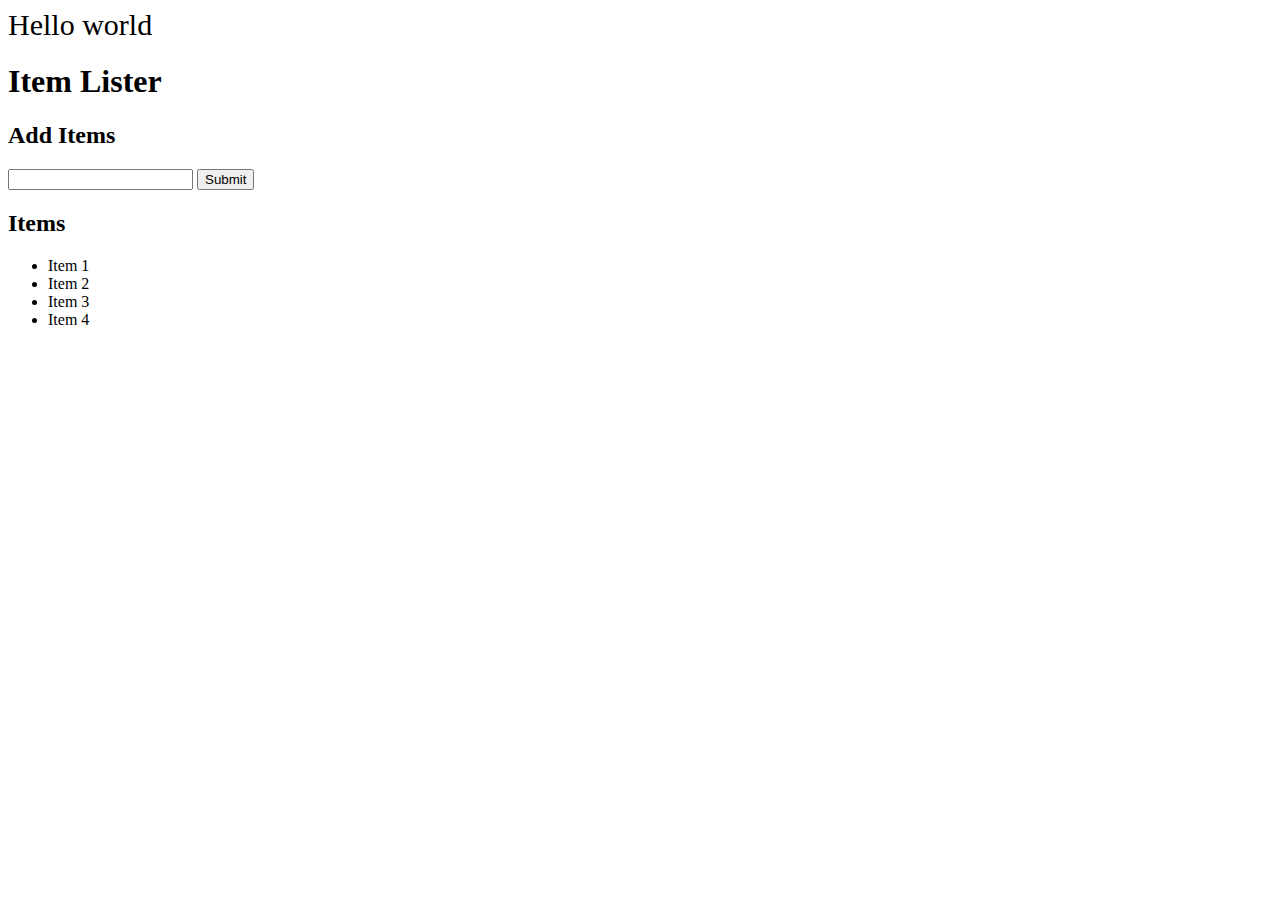
<file: index.html/.vscode/index.html>
<!DOCTYPE html>
<html lang="en">
<head>
  <meta charset="UTF-8">
  <meta name="viewport" content="width=device-width, initial-scale=1.0">
  <meta http-equiv="X-UA-Compatible" content="ie=edge">
  <link rel="stylesheet" href="https://maxcdn.bootstrapcdn.com/bootstrap/4.0.0-beta/css/bootstrap.min.css" integrity="sha384-/Y6pD6FV/Vv2HJnA6t+vslU6fwYXjCFtcEpHbNJ0lyAFsXTsjBbfaDjzALeQsN6M" crossorigin="anonymous">
  <title>Item Lister</title>
</head>
<body>
  <header id="main-header" class="bg-success text-white p-4 mb-3">
    <div class="container">
      <h1 id="header-title">Item Lister <span style="display:none">123</span></h1>
    </div>
  </header>
  <div class="container">
   <div id="main" class="card card-body">
    <h2 class="title">Add Items</h2>
    <form class="form-inline mb-3">
      <input type="text" class="form-control mr-2">
      <input type="submit" class="btn btn-dark" value="Submit">
    </form>
    <h2 class="title">Items</h2>
    <ul id="items" class="list-group">
      <li class="list-group-item">Item 1</li>
      <li class="list-group-item">Item 2</li>
      <li class="list-group-item">Item 3</li>
      <li class="list-group-item">Item 4</li>
      <!-- <li>Item 5</li> -->
    </ul>
   </div>
  </div>
  <script src="dom.js"></script>
</body>
</html>
</file>
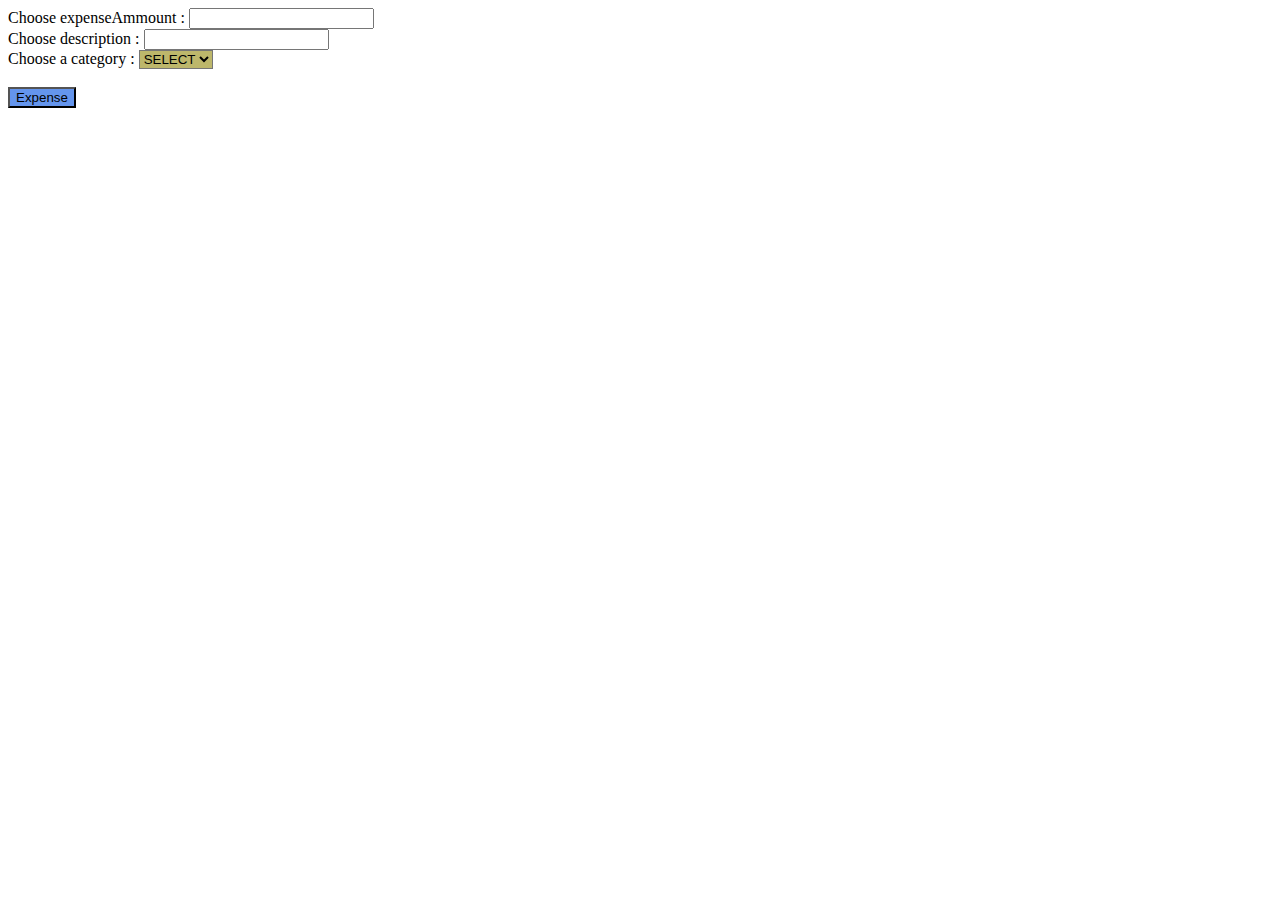
<file: index.html/3hrProjectOnJS1/index.html>
<!DOCTYPE html>
<html lang="en">
<head>
    <meta charset="UTF-8">
    <meta http-equiv="X-UA-Compatible" content="IE=edge">
    <meta name="viewport" content="width=device-width, initial-scale=1.0">
    <title>Document</title>
    <link href="https://cdn.jsdelivr.net/npm/bootstrap@5.3.0-alpha1/dist/css/bootstrap.min.css" rel="stylesheet" integrity="sha384-GLhlTQ8iRABdZLl6O3oVMWSktQOp6b7In1Zl3/Jr59b6EGGoI1aFkw7cmDA6j6gD" crossorigin="anonymous">
    <script defer src="https://cdn.jsdelivr.net/npm/bootstrap@5.3.0-alpha1/dist/js/bootstrap.bundle.min.js" integrity="sha384-w76AqPfDkMBDXo30jS1Sgez6pr3x5MlQ1ZAGC+nuZB+EYdgRZgiwxhTBTkF7CXvN" crossorigin="anonymous"></script>

</head>
<body>
    <div id="grab" class="container">
        <div id="grab-in-card" >
    <form id="main">
        <label>Choose expenseAmmount : </label>
        <input type="text" id="ammount" name="digit" /><br>
        <label>Choose description : </label>
        <input type="text" id="info" name="description" /><br>
        <label>Choose a category : </label>
        <select name="drop-down" id="choice" name="choose" style="background-color: darkkhaki;">
            <option value="">SELECT</option>
            <option value="Movie">Movie</option>
            <option value="coffe">coffe</option>
            <option value="dinner">dinner</option>
            <option value="Gaming">Gaming</option>
        </select><br><br>
        <button type="submit" id="click" style="background-color: cornflowerblue;">Expense</button>
    </form>
</div>
</div>

<script src="index.js"></script>

</body>
</html>
</file>
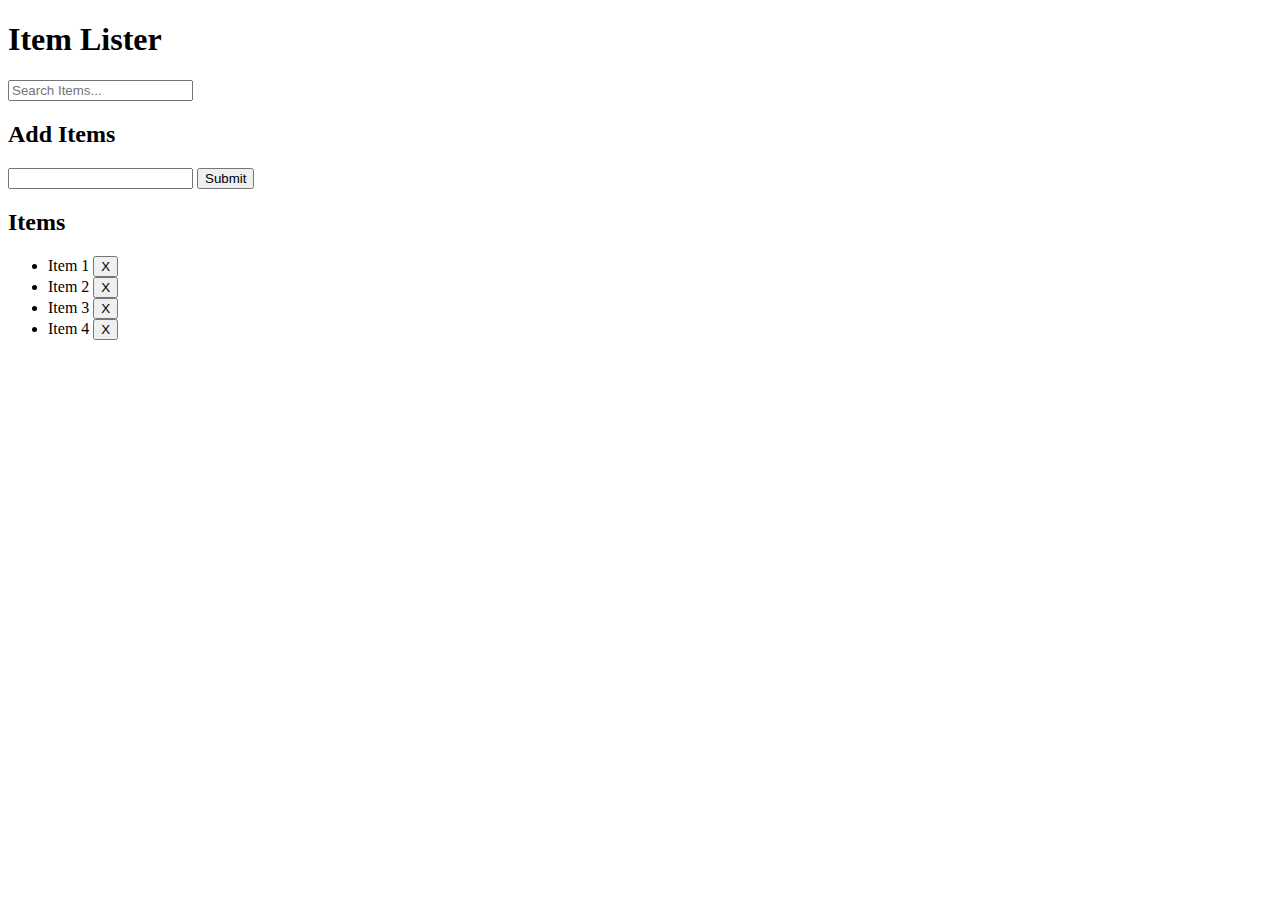
<file: index.html/.vscode/domcrash/index.html>
<!DOCTYPE html>
<html lang="en">
<head>
  <meta charset="UTF-8">
  <meta name="viewport" content="width=device-width, initial-scale=1.0">
  <meta http-equiv="X-UA-Compatible" content="ie=edge">
  <link rel="stylesheet" href="https://maxcdn.bootstrapcdn.com/bootstrap/4.0.0-beta/css/bootstrap.min.css" integrity="sha384-/Y6pD6FV/Vv2HJnA6t+vslU6fwYXjCFtcEpHbNJ0lyAFsXTsjBbfaDjzALeQsN6M" crossorigin="anonymous">
  <title>Item Lister</title>
</head>
<body>
  <!-- <header id="main-header" class="bg-success text-white p-4 mb-3">
    <div class="container">
      <h1 id="header-title">Item Lister <span style="display:none">123</span></h1>
    </div>
  </header>
  <div class="container">
   <div id="main" class="card card-body">
    <h2 class="title">Add Items</h2>
    <form class="form-inline mb-3">
      <input type="text" class="form-control mr-2">
      <input type="submit" class="btn btn-dark" value="Submit">
    </form>
    <h2 class="title">Items</h2>
    <ul id="items" class="list-group">
      <li class="list-group-item">Item 1</li>
      <li class="list-group-item">Item 2</li>
      <li class="list-group-item">Item 3</li>
      <li class="list-group-item">Item 4</li>
      <li>Item 5</li> -->
    <!-- </ul> -->

    <header id="main-header" class="bg-success text-white p-4 mb-3">
      <div class="container">
        <div class="row">
          <div class="col-md-6">
              <h1 id="header-title">Item Lister</h1>
          </div>
          <div class="col-md-6 align-self-center">
              <input type="text" class="form-control" id="filter" placeholder="Search Items...">
          </div>
        </div>
      </div>
    </header>
    <div class="container">
     <div id="main" class="card card-body">
      <h2 class="title">Add Items</h2>
      <form id="addForm" class="form-inline mb-3">
        <input type="text" class="form-control mr-2" id="item">
        <input type="submit" class="btn btn-dark" value="Submit">
      </form>
      <h2 class="title">Items</h2>
      <ul id="items" class="list-group">
        <li class="list-group-item">Item 1 <button class="btn btn-danger btn-sm float-right delete">X</button></li>
        <li class="list-group-item">Item 2 <button class="btn btn-danger btn-sm float-right delete">X</button></li>
        <li class="list-group-item">Item 3 <button class="btn btn-danger btn-sm float-right delete">X</button></li>
        <li class="list-group-item">Item 4 <button class="btn btn-danger btn-sm float-right delete">X</button></li>
      </ul>




   </div>
  </div>
  <script src="dom.js"></script>
</body>
</html>
</file>
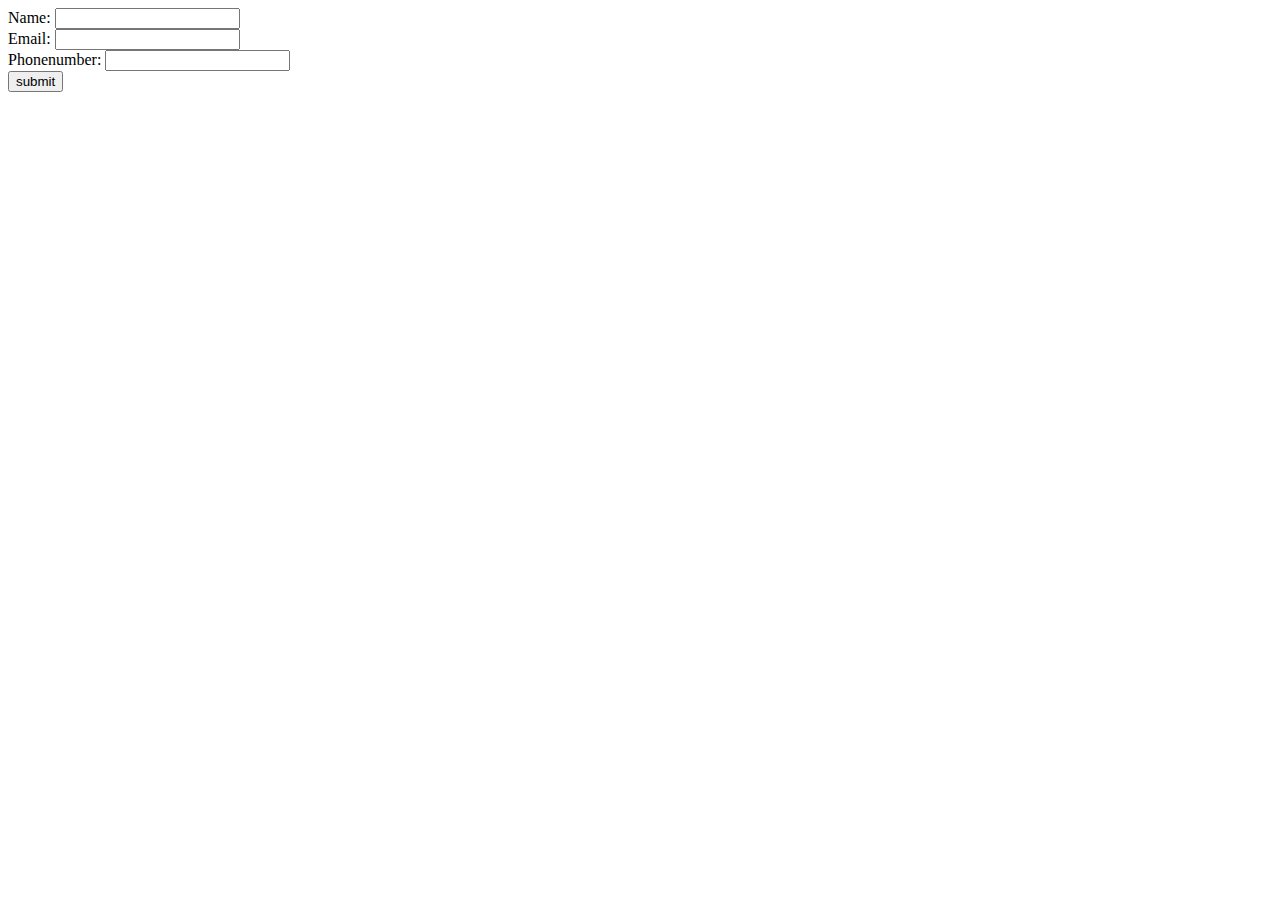
<file: index.html/.vscode/domcrash/practicedom/index.html>
<html>
    <body>
        <form onsubmit="saveToLocalStorage(event
        )">
        <label for="username">Name:</label>
        <input type="text" id ="username" required><br>
        <label for="email">Email:</label>
        <input type="text" id="email"><br>
        <label for="phonenumber">Phonenumber:</label>
        <input type="phonenumber" id="phonenumber"><br>
        <button>submit</button>
        </form>
        <ul id ="listOfItems"></ul>
        <script>
            function saveToLocalStorage(event)
            {
                event.preventDefault();
                const name = event.target.username.value;
                const email = event.target.email.value;
                const phn = event.target.phonenumber.value;
                // localStorage.setItem("name", name);
                // localStorage.setItem("em", em);
                // localStorage.setItem("phm", phn);
                // //Retrieving data
                // var nam = document.getElementById("username").value;
                // var phn = document.getElementById("phonenumber").value;
                // var eml = document.getElementById("email").value;
                // //storing data
                // var s = localStorage.setItem("nam",nam);
                // var m = localStorage.setItem("phn",phn);
                // var t = localStorage.setItem("eml",eml);
                const obj ={
                    name,
                    email,
                    phn
                }
                localStorage.setItem(obj.email,JSON.stringify(obj))
                showUserOnScreen(obj)
            }
            function showUserOnScreen(obj){
                const parentElem =document.getElementById("listOfItems")
                const childElem = document.createElement('li')
                childElem.textContent = obj.name + '-' + obj.email + '-' + obj.phn;

                const deleteButton = document.createElement("input");
                deleteButton.type="button";
                deleteButton.value='Delete'
                deleteButton.onclick=() => {
                    localStorage.removeItem(obj.email);
                    parentElem.removeChild(childElem);
                }

                childElem.appendChild(deleteButton)
                parentElem.appendChild(childElem)
            }
        </script>


    </body>
</html>
</file>
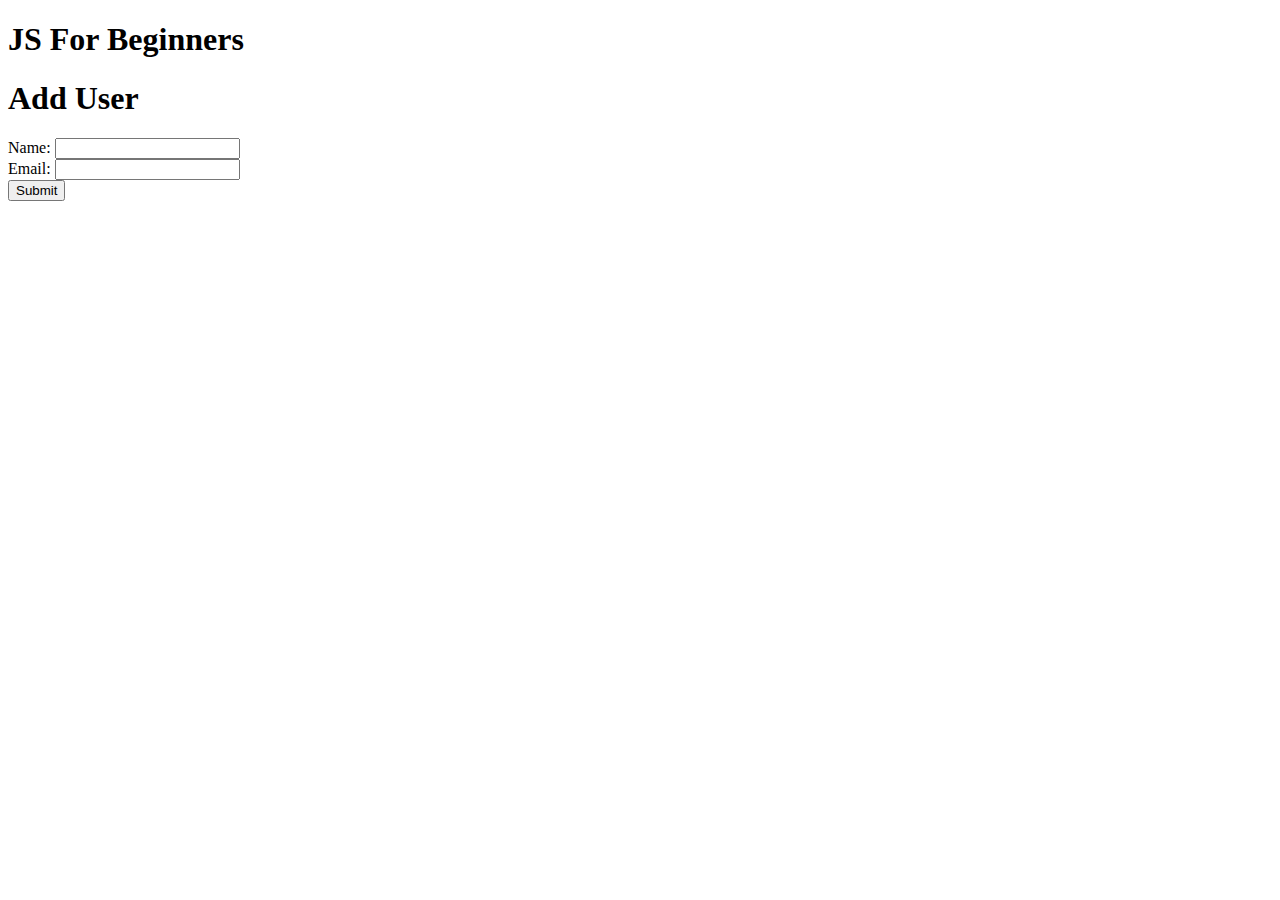
<file: index.html/index1.html>
<!DOCTYPE html>
<html lang="en">
  <head>
    <meta charset="UTF-8" />
    <meta name="viewport" content="width=device-width, initial-scale=1.0" />
    <meta http-equiv="X-UA-Compatible" content="ie=edge" />
    <title>JS For Beginners</title>
    <!-- <link rel="stylesheet" href="style.css"> -->
  </head>
  <body>
    <header>
      <h1>JS For Beginners</h1>
    </header>

    <section class="container">
      <form id="my-form">
        <h1>Add User</h1>
        <div class="msg"></div>
        <div>
          <label for="name">Name:</label>
          <input type="text" id="name">
        </div>
        <div>
          <label for="email">Email:</label>
          <input type="text" id="email">
        </div>
        <input class="btn" type="submit" value="Submit">
      </form>

      <ul id="users"></ul>

      <!-- <ul class="items">
        <li class="item">Item 1</li>
        <li class="item">Item 2</li>
        <li class="item">Item 3</li>
      </ul> -->
    </section>
    

    <script src="main.js"></script>
  </body>
</html>
</file>
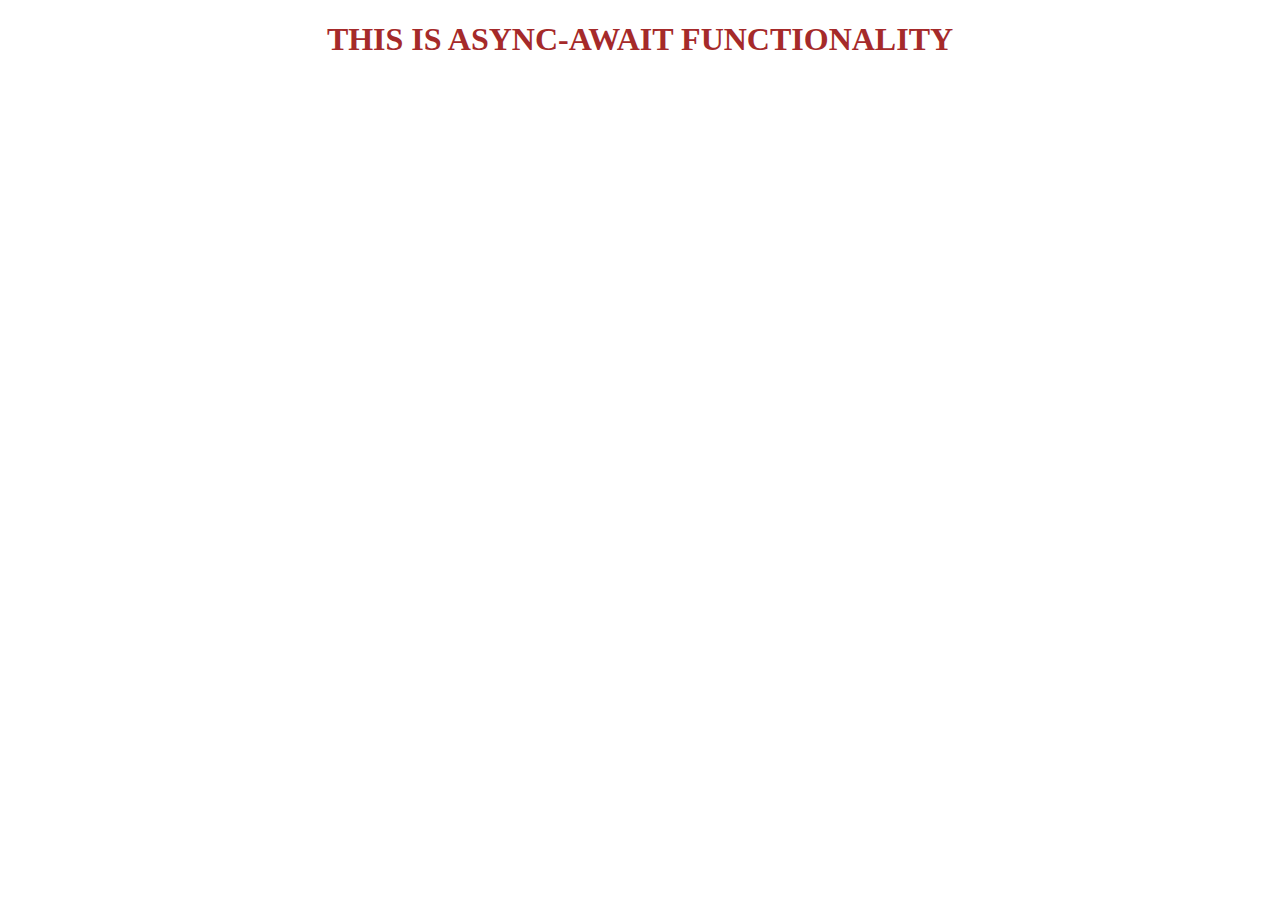
<file: index.html/assignment/async.html>
<!DOCTYPE html>
<html lang="en">
<head>
    <meta charset="UTF-8">
    <meta http-equiv="X-UA-Compatible" content="IE=edge">
    <meta name="viewport" content="width=device-width, initial-scale=1.0">
    <title>Document</title>
</head>
<body>
    <h1 style="text-align: center; -webkit-text-fill-color: brown;">THIS IS ASYNC-AWAIT FUNCTIONALITY</h1>


    <script src="async1.js"></script>
</body>
</html>
</file>
